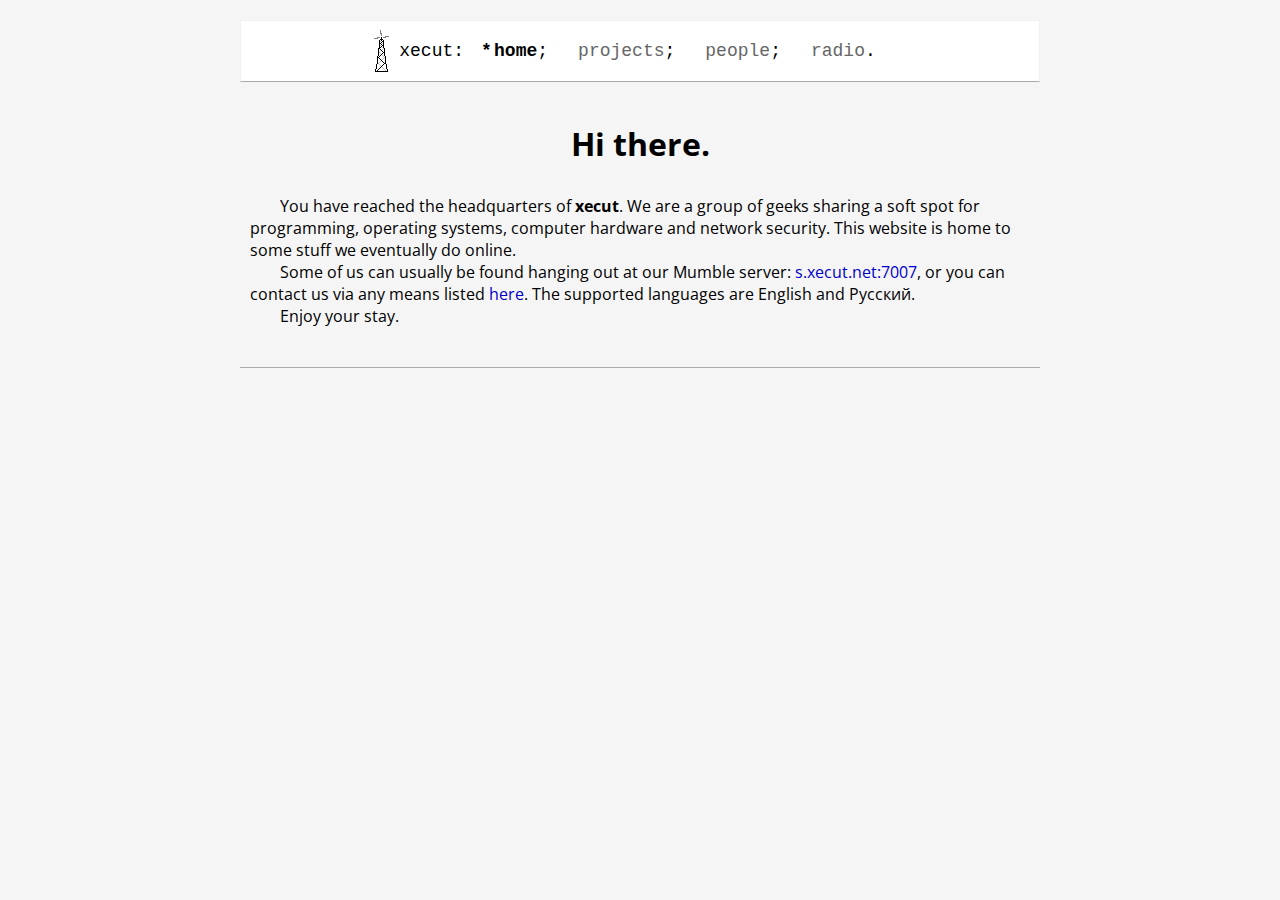
<file: index.html>
<!DOCTYPE html>
<html>
  <head>
    <meta charset="utf-8">
    <title>xecut: entry point</title>
    <link rel="stylesheet" href="index.css">
    <link href="https://fonts.googleapis.com/css?family=Anonymous+Pro|PT+Sans|Open+Sans" rel="stylesheet">
    <style>
      #navlink_home::before {
        content:"*";
        position:absolute;
        left:-13px; bottom:0; top:0;
      }
      #navlink_home {
        color:black !important;
        font-weight:bold;
      }
    </style>
  </head>
  <body>
    <div id="page">
      <div id="header">
        <table id="menubar">
          <tr>
            <td id="logocell">
              <img id="logo" src="pic/radiomast.svg">
            </td>
            <td>
              <span id="title">xecut:</span>
            </td>
            <td>
              <a id="navlink_home" href="index.html">home</a>;
            </td>
            <td>
              <a id="navlink_projects" href="projects.html">projects</a>;
            </td>
            <td>
              <a id="navlink_people" href="people.html">people</a>;
            </td>
            <td>
              <a id="navlink_radio" href="radio.html">radio</a>.
            </td>
          </tr>
        </table>
      </div>
      <div id="content">
        <h1>Hi there.</h1>
        <p>You have reached the headquarters of <b>xecut</b>. We are a group of
          geeks sharing a soft spot for programming, operating systems, computer hardware and network
          security. This website is home to some stuff we eventually do online.</p>
        <p>Some of us can usually be found hanging out at our Mumble server:
          <a href="mumble://s.xecut.net:7007/?version=1.2.18">s.xecut.net:7007</a>,
          or you can contact us via any means listed <a href="people.html">here</a>.
          The supported languages are English and Русский.
        <p>Enjoy your stay.</p>
      </div>
    </div>
  </body>
</html>
</file>
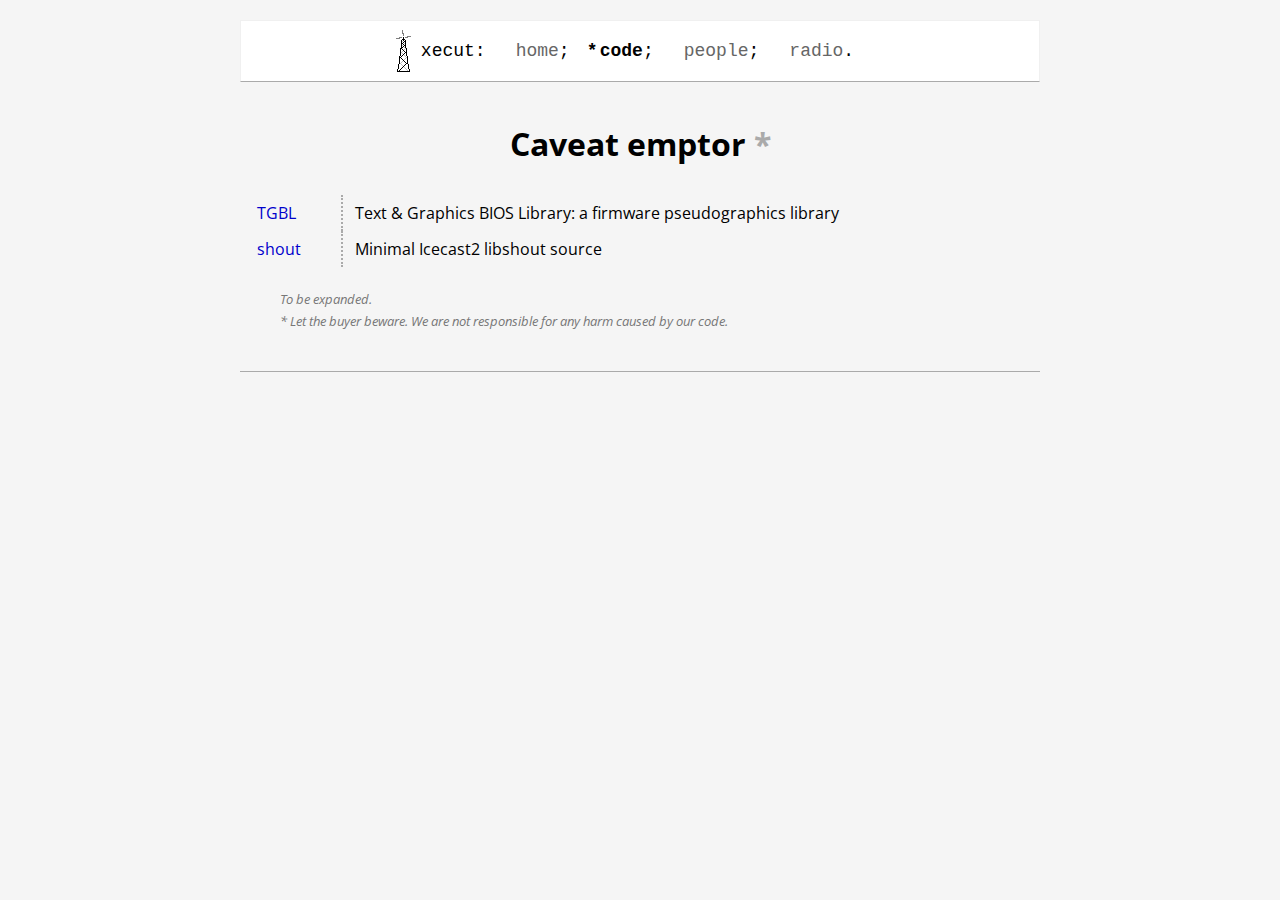
<file: code.html>
<!DOCTYPE html>
<html>
  <head>
    <meta charset="utf-8">
    <title>xecut: code</title>
    <link rel="stylesheet" href="index.css">
    <link href="https://fonts.googleapis.com/css?family=Anonymous+Pro|PT+Sans|Open+Sans" rel="stylesheet">
    <style>
      #navlink_code::before {
        content:"*";
        position:absolute;
        left:-13px; bottom:0; top:0;
      }
      #navlink_code {
        color:black !important;
        font-weight:bold;
      }
    </style>
    <style>
      #projecttable {
        margin-bottom:20px;
      }
      #projecttable td {
        padding:7px;
      }
      .projlink {
        padding-right:40px !important;
        border-right:2px dotted #AAA;
        white-space:nowrap;
      }
      .projdesc {
        padding-left:12px !important;
      }
    </style>
  </head>
  <body>
    <div id="page">
      <div id="header">
        <table id="menubar">
          <tr>
            <td id="logocell">
              <img id="logo" src="pic/radiomast.svg">
            </td>
            <td>
              <span id="title">xecut:</span>
            </td>
            <td>
              <a id="navlink_home" href="index.html">home</a>;
            </td>
            <td>
              <a id="navlink_code" href="code.html">code</a>;
            </td>
            <td>
              <a id="navlink_people" href="people.html">people</a>;
            </td>
            <td>
              <a id="navlink_radio" href="radio.html">radio</a>.
            </td>
          </tr>
        </table>
      </div>
      <div id="content">
        <h1>Caveat emptor <span style="color:#AAA;">*</span></h1>
        <table id="projecttable">
          <tr>
            <td class="projlink">
              <a href="https://github.com/trexxet/tgbl">TGBL</a>
            </td>
            <td class="projdesc">
              Text &#38; Graphics BIOS Library: a firmware pseudographics library
            </td>
          </tr>
          <tr>
            <td class="projlink">
              <a href="https://github.com/rwxecut/shout">shout</a>
            </td>
            <td class="projdesc">
              Minimal Icecast2 libshout source
            </td>
          </tr>
        </table>
        <p><span class="comment">To be expanded.</span></p>
        <p><span class="comment">* Let the buyer beware. We are not responsible for any harm
           caused by our code.</span></p>
      </div>
    </div>
  </body>
</html>
</file>
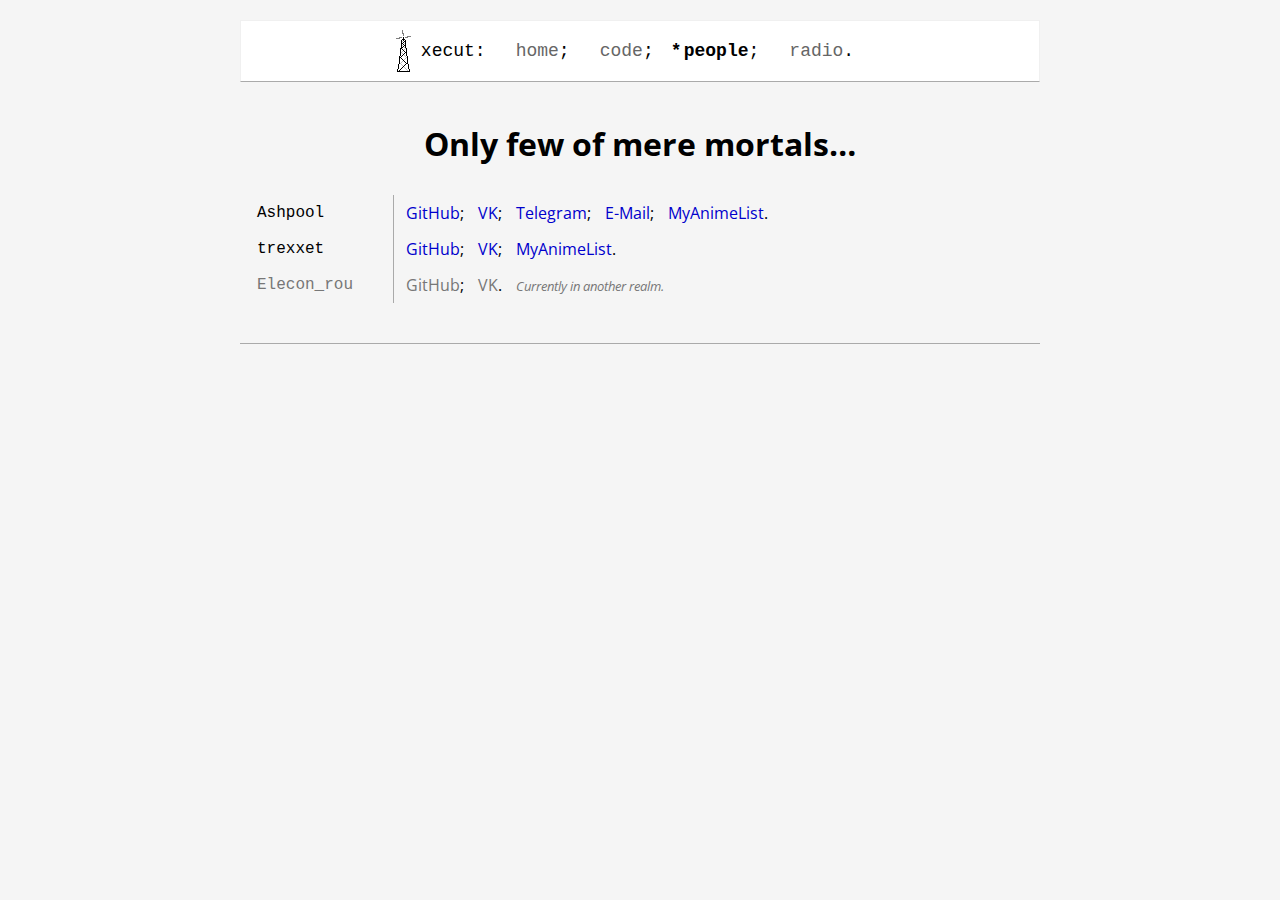
<file: people.html>
<!DOCTYPE html>
<html>
  <head>
    <meta charset="utf-8">
    <title>xecut: people</title>
    <link rel="stylesheet" href="index.css">
    <link href="https://fonts.googleapis.com/css?family=Anonymous+Pro|PT+Sans|Open+Sans" rel="stylesheet">
    <style>
      #navlink_people::before {
        content:"*";
        position:absolute;
        left:-13px; bottom:0; top:0;
      }
      #navlink_people {
        color:black !important;
        font-weight:bold;
      }
    </style>
    <style>
      #contacts td {
        padding:7px;
      }
      .nick {
        padding-right:40px !important;
        border-right:1px solid #AAA;
        font-family: 'Courier New', 'Courier', 'Anonymous Pro', monospace;
      }
      .links {
        padding-left:12px !important;
        word-spacing:10px;
      }
    </style>
  </head>
  <body>
    <div id="page">
      <div id="header">
        <table id="menubar">
          <tr>
            <td id="logocell">
              <img id="logo" src="pic/radiomast.svg">
            </td>
            <td>
              <span id="title">xecut:</span>
            </td>
            <td>
              <a id="navlink_home" href="index.html">home</a>;
            </td>
            <td>
              <a id="navlink_code" href="code.html">code</a>;
            </td>
            <td>
              <a id="navlink_people" href="people.html">people</a>;
            </td>
            <td>
              <a id="navlink_radio" href="radio.html">radio</a>.
            </td>
          </tr>
        </table>
      </div>
      <div id="content">
        <h1>Only few of mere mortals…</h1>
        <table id="contacts">
          <tr>
            <td class="nick">
              Ashpool
            </td>
            <td class="links">
              <a href="https://github.com/ashpooljh">GitHub</a>;
              <a href="https://vk.com/ashprbot">VK</a>;
              <a href="https://telegram.me/ashpooljh">Telegram</a>;
              <a href="pic/ashpool_email.png">E-Mail</a>;
              <a href="https://myanimelist.net/profile/ashpool">MyAnimeList</a>.
            </td>
          </tr>
          <tr>
            <td class="nick">
              trexxet
            </td>
            <td class="links">
              <a href="https://github.com/trexxet">GitHub</a>;
              <a href="https://vk.com/id271419047">VK</a>;
              <a href="https://myanimelist.net/animelist/trexxet">MyAnimeList</a>.
            </td>
          </tr>
          <tr>
            <span class="disabled">
              <td class="nick disabled">
                Elecon_rou
              </td>
              <td class="links">
                <a class="disabled" href="https://github.com/elecon-rou">GitHub</a>;
                <a class="disabled" href="https://vk.com/elecon_rou">VK</a>.
                <span class="comment wsp-norm">
                  Currently in another realm.
                </span>
              </td>
            </span>
          </tr>
        </table>
      </div>
    </div>
  </body>
</html>
</file>
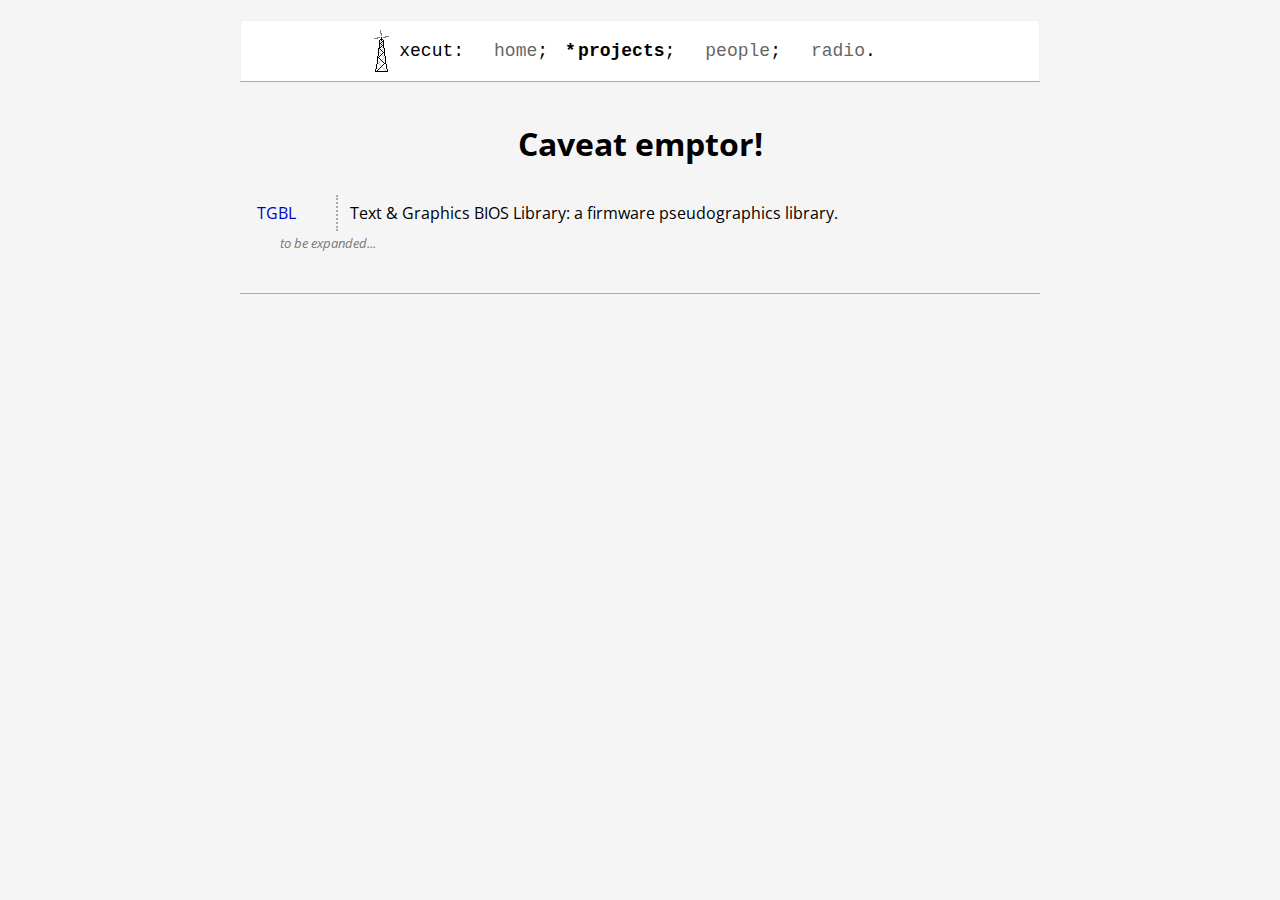
<file: projects.html>
<!DOCTYPE html>
<html>
  <head>
    <meta charset="utf-8">
    <title>xecut: projects</title>
    <link rel="stylesheet" href="index.css">
    <link href="https://fonts.googleapis.com/css?family=Anonymous+Pro|PT+Sans|Open+Sans" rel="stylesheet">
    <style>
      #navlink_projects::before {
        content:"*";
        position:absolute;
        left:-13px; bottom:0; top:0;
      }
      #navlink_projects {
        color:black !important;
        font-weight:bold;
      }
    </style>
    <style>
      #projecttable td {
        padding:7px;
      }
      .projlink {
        padding-right:40px !important;
        border-right:2px dotted #AAA;
        white-space:nowrap;
      }
      .projdesc {
        padding-left:12px !important;
      }
    </style>
  </head>
  <body>
    <div id="page">
      <div id="header">
        <table id="menubar">
          <tr>
            <td id="logocell">
              <img id="logo" src="pic/radiomast.svg">
            </td>
            <td>
              <span id="title">xecut:</span>
            </td>
            <td>
              <a id="navlink_home" href="index.html">home</a>;
            </td>
            <td>
              <a id="navlink_projects" href="projects.html">projects</a>;
            </td>
            <td>
              <a id="navlink_people" href="people.html">people</a>;
            </td>
            <td>
              <a id="navlink_radio" href="radio.html">radio</a>.
            </td>
          </tr>
        </table>
      </div>
      <div id="content">
        <h1>Caveat emptor!</h1>
        <table id="projecttable">
          <tr>
            <td class="projlink">
              <a href="https://github.com/trexxet/tgbl">TGBL</a>
            </td>
            <td class="projdesc">
              Text &#38; Graphics BIOS Library: a firmware pseudographics library.
            </td>
          </tr>
        </table>
        <p><span class="comment">to be expanded...</span></p>
      </div>
    </div>
  </body>
</html>
</file>
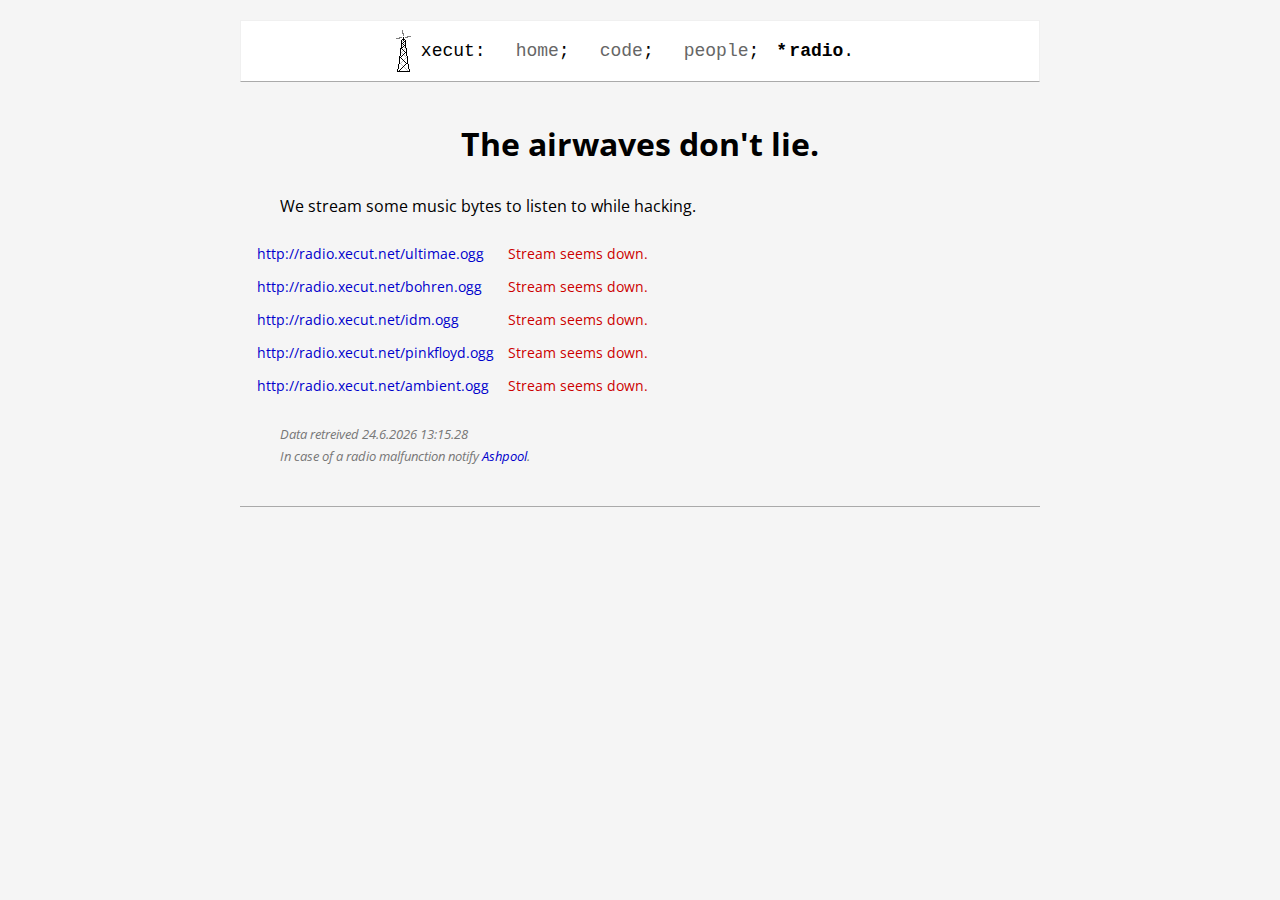
<file: radio.html>
<!DOCTYPE html>
<html>
  <head>
    <meta charset="utf-8">
    <title>xecut: radio</title>
    <link rel="stylesheet" href="index.css">
    <link href="https://fonts.googleapis.com/css?family=Anonymous+Pro|PT+Sans|Open+Sans" rel="stylesheet">
    <style>
      #navlink_radio::before {
        content:"*";
        position:absolute;
        left:-13px; bottom:0; top:0;
      }
      #navlink_radio {
        color:black !important;
        font-weight:bold;
      }
    </style>
    <style>
      #radiotable {
        font-size:14px;
        margin: 20px 0 20px 0;
      }
      #radiotable td {
        padding: 7px;
      }
      #radiotable td.links, #radiotable td.artists {
        white-space:nowrap;
        vertical-align:top;
      }
      .genre {
        font-size:small;
        font-style:italic;
      }
      .warning {
        color:#C00;
      }
    </style>
    <script type="text/javascript"
      src="js/get_icestats.js" charset="utf-8">
    </script>
    <script type="text/javascript"
      src="http://radio.xecut.net/status.jsonp" charset="utf-8">
    </script>
  </head>
  <body>
    <div id="page">
      <div id="header">
        <table id="menubar">
          <tr>
            <td id="logocell">
              <img id="logo" src="pic/radiomast.svg">
            </td>
            <td>
              <span id="title">xecut:</span>
            </td>
            <td>
              <a id="navlink_home" href="index.html">home</a>;
            </td>
            <td>
              <a id="navlink_code" href="code.html">code</a>;
            </td>
            <td>
              <a id="navlink_people" href="people.html">people</a>;
            </td>
            <td>
              <a id="navlink_radio" href="radio.html">radio</a>.
            </td>
          </tr>
        </table>
      </div>
      <div id="content">
        <h1>The airwaves don't lie.</h1>
        <p>We stream some music bytes to listen to while hacking.</p>
        <table id="radiotable">
          <tr>
            <td class="links">
              <a href="http://radio.xecut.net/ultimae.ogg">http://radio.xecut.net/ultimae.ogg</a>
            </td>
            <td class="artists">
              <script>
                document.write(getIceInfoHtml("ultimae"));
              </script>
              <noscript>Ultimae records label artists</noscript>
            </td>
          </tr>
          <tr>
            <td class="links">
              <a href="http://radio.xecut.net/bohren.ogg">http://radio.xecut.net/bohren.ogg</a>
            </td>
            <td class="artists">
              <script>
                document.write(getIceInfoHtml("bohren"));
              </script>
              <noscript>Bohren &#38; der Club of Gore</noscript>
            </td>
          </tr>
          <tr>
            <td class="links">
              <a href="http://radio.xecut.net/idm.ogg">http://radio.xecut.net/idm.ogg</a>
            </td>
            <td class="artists">
              <script>
                document.write(getIceInfoHtml("idm"));
              </script>
              <noscript>The Algorithm, Bad Sector</noscript>
            </td>
          </tr>
          <tr>
            <td class="links">
              <a href="http://radio.xecut.net/pinkfloyd.ogg">http://radio.xecut.net/pinkfloyd.ogg</a>
            </td>
            <td class="artists">
              <script>
                document.write(getIceInfoHtml("pinkfloyd"));
              </script>
              <noscript>Pink Floyd</noscript>
            </td>
          </tr>
          <tr>
            <td class="links">
              <a href="http://radio.xecut.net/ambient.ogg">http://radio.xecut.net/ambient.ogg</a>
            </td>
            <td class="artists">
              <script>
                document.write(getIceInfoHtml("ambient"));
              </script>
              <noscript>Phelios, Sphäre Sechs, Between Interval</noscript>
            </td>
          </tr>
        </table>
        <p><span class="comment"><script>
          date = new Date(); document.write(
            "Data retreived " + date.getDate() + "." + date.getMonth() + "." + date.getFullYear() +
            " " + date.getHours() + ":" + date.getMinutes() + "." + date.getSeconds());</script></span></p>
        <p><span class="comment">In case of a radio malfunction notify <a href="pic/ashpool_email.png">Ashpool</a>.</span></p>
      </div>
    </div>
  </body>
</html>
</file>
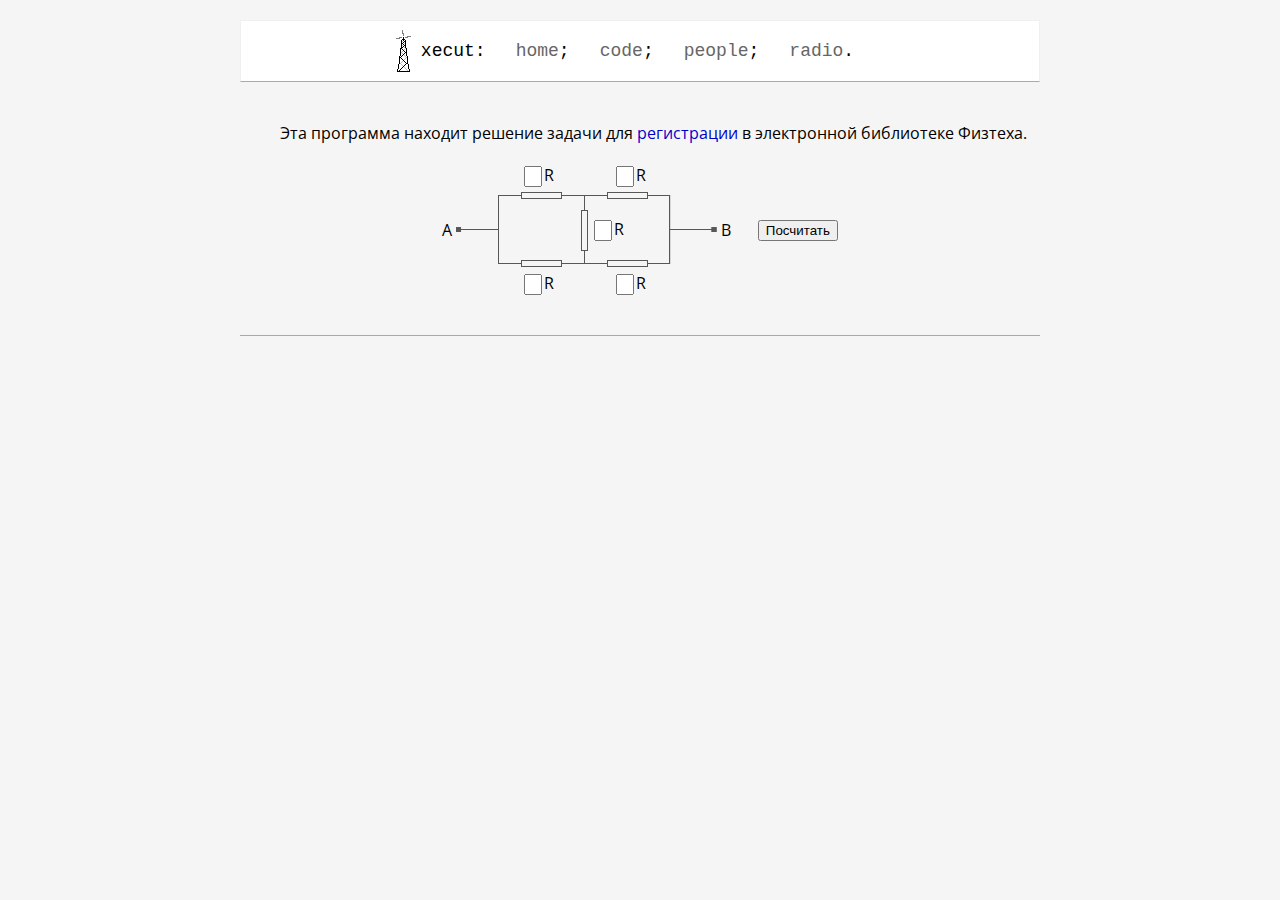
<file: code/libmipt.html>
<!DOCTYPE html>
<html>
  <head>
    <meta charset="utf-8">
    <title>xecut: code</title>
    <base href="../">
    <link rel="stylesheet" href="index.css">
    <link href="https://fonts.googleapis.com/css?family=Anonymous+Pro|PT+Sans|Open+Sans" rel="stylesheet">
    <style>
        #circuit img {
            display: block;
        }
        #circuit input {
            width:10px;
            margin-right:2px;
        }
    </style>
    <script type="text/javascript"
      src="js/libmipt.js" charset="utf-8">
    </script>
  </head>
  <body>
    <div id="page">
      <div id="header">
        <table id="menubar">
          <tr>
            <td id="logocell">
              <img id="logo" src="pic/radiomast.svg">
            </td>
            <td>
              <span id="title">xecut:</span>
            </td>
            <td>
              <a id="navlink_home" href="index.html">home</a>;
            </td>
            <td>
              <a id="navlink_code" href="code.html">code</a>;
            </td>
            <td>
              <a id="navlink_people" href="people.html">people</a>;
            </td>
            <td>
              <a id="navlink_radio" href="radio.html">radio</a>.
            </td>
          </tr>
        </table>
      </div>
      <div id="content">
        <p>Эта программа находит решение задачи для <a href="http://lib.mipt.ru/users/registration/" target="_blank">регистрации</a> в электронной библиотеке Физтеха.</p>
        <table style="margin: auto; margin-top:20px;" cellspacing="0" cellpadding="0" border="0">
<tbody><tr>
	<td>
		<table style="font-size:16px; table-layout:fixed;" id="circuit" cellspacing="0" cellpadding="0" border="0" >
		<tbody><tr>
			<td rowspan="5" align="right" valign="middle" style="padding-right:2px;">A</td>
			<td></td>
			<td align="right" valign="bottom" style="padding-right:24px; padding-bottom: 1px;"><input id="resInput0" name="r0"></input>R</td>
			<td></td>
			<td align="left" valign="bottom" style="padding-left:24px; padding-bottom: 1px;"><input id="resInput1" name="r1"></input>R</td>
			<td></td>
			<td rowspan="5" align="left" valign="middle" style="padding-left:2px;">B</td>
		</tr>
		<tr>
			<td rowspan="3" style="height:83px !important;"><img src="pic/resistors/left.png" alt="" width="45" height="83" border="0"></td>
			<td colspan="3" style="height:15px !important;"><img src="pic/resistors/top.png" alt="" width="170" height="15" border="0"></td>
			<td rowspan="3" style="height:83px !important;"><img src="pic/resistors/right.png" alt="" width="50" height="83" border="0"></td>
		</tr>
		<tr>
			<td width="79" valign="top"></td>
			<td width="14"><img src="pic/resistors/center.png" alt="" width="14" height="53" border="0"></td>
			<td align="left" valign="middle" style="padding-left:2px;"><input id="resInput2" name="r2"></input>R</td>
		</tr>
		<tr>
			<td colspan="3"><img src="pic/resistors/bottom.png" alt="" width="170" height="15" border="0"></td>
		</tr>
		<tr>
			<td></td>
			<td align="right" valign="top" style="padding-right:24px; padding-top: 1px;"><input id="resInput3" name="r3"></input>R</td>
			<td></td>
			<td align="left" valign="top" style="padding-left:24px; padding-top: 1px;"><input id="resInput4" name="r4"></input>R</td>
			<td></td>
		</tr>
		</tbody></table>
	
	</td>
	<td style="padding-left: 20pt;">
		<table id="result" style="display:none;" cellspacing="3" cellpadding="0" border="0">
		<tbody><tr>
			<td rowspan="3" style="padding-right: 3pt; font-size: 130%;">R<sub><small>AB</small></sub> = </td>
			<td style="text-align:center;">
				<span id="resOutputTop"></span>
			</td>
			<td rowspan="3" style="padding-left: 3pt; font-size: 130%;">R</td>
		</tr>
		<tr>
			<td height="1" bgcolor="#808080"></td>
		</tr>
		<tr>
			<td style="text-align:center;">
				<span id="resOutputBott"></span>
			</td>
		</tr>
		</tbody></table>
        <input type="submit" name="submit" value="Посчитать" onclick="calc();">
	</td>
</tr>
</tbody></table>
      </div>
    </div>
  </body>
</html>
</file>
<file: index.css>
body, html, table, div {
  margin:0; padding:0;
}

table {
  border-collapse: collapse;
  border-spacing: 0;
}

#page {
  text-align: left;
  width: 800px;
  margin: auto;
}

#header {
  margin-top:20px;
  overflow:auto;
  padding:8px;
  background-color: white;
  border: 1px solid #F0F0F0;
  border-bottom:1px solid #AAA !important;
}

body {
  text-align:center;
  background-color:#F5F5F5;
}

#logo {
  vertical-align:middle;
  height:42px;
  width:15px;
  margin-right:10px;
  border:none !important;
}

#logocell {
  padding:0 !important;
}

#menubar {
  height: 44px;
  font-family: 'Courier New', 'Courier', 'Anonymous Pro', monospace;
  font-size:18px;
  margin:auto;
}

#menubar td {
  padding: 0 30px 0 0;
}

#menubar a {
  text-decoration:none;
  color:#666;
  height:20px;
  position:relative;
}

#menubar a:hover {
  color:black;
}

#page {
  width: 800px;
  margin: 0 auto;
}

#content {
  font-family: 'Open Sans', sans-serif;
  padding:40px 10px 40px 10px;
  border-bottom:1px solid #AAA;
}

#content h1 {
  font-family: 'Open Sans', sans-serif;
  margin:0px 0 30px 0; padding:0;
  text-align:center;
  font-weight:bold;
}

#content p {
  text-indent:30px;
  margin:0px;
}

#content a, a:visited {
  color:#00C;
  text-decoration:none;
}

#content a:hover {
  text-decoration:underline;
}

.comment {
  font-style:italic;
  color:#777;
  font-size:small;
}

.disabled {
  color:#777 !important;
}

.wsp-norm {
  word-spacing:normal;
}
</file>
